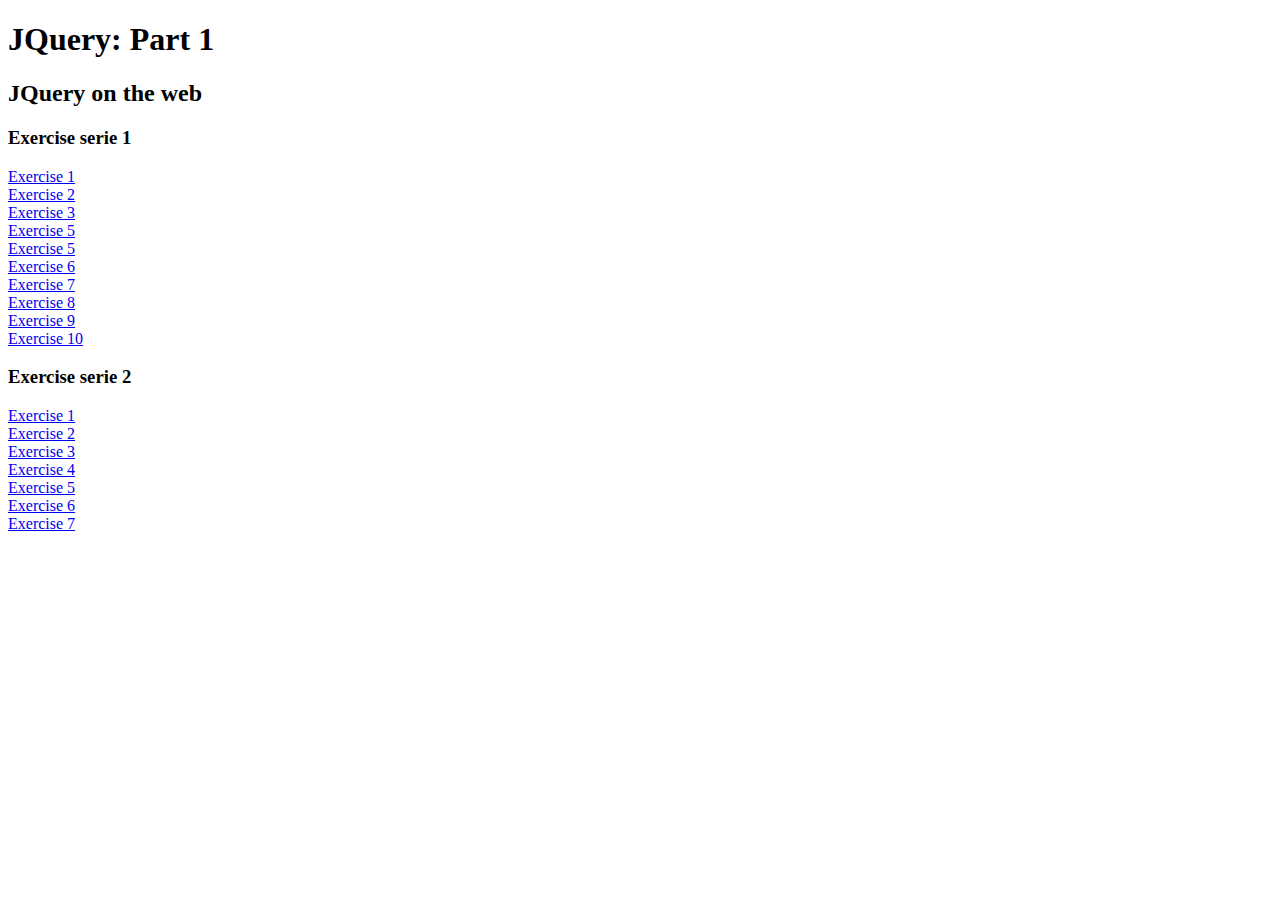
<file: index.html>
<!DOCTYPE html>
<html lang="en">
<head>
    <meta charset="UTF-8">
    <meta name="viewport" content="width=device-width, initial-scale=1.0">

    <!--Link to Bootstrap theme stylesheet-->
    <link rel="stylesheet" href="https://bootswatch.com/4/solar/bootstrap.min.css">

    <title>Exercise Overview</title>
    
</head>
<body>

    <div class="container my-5">

        <h1 class="text-center">JQuery: Part 1</h1>
        <h2 class="text-center">JQuery on the web</h2>

        <div class="row my-5">

            <h3 class="col-12 text-center mb-4 mt-1">Exercise serie 1</h3>

            <!-- Make sure to change the links if they do not match your folder structure! -->
            <div class="col-12 col-lg-6 my-1"><a class="btn btn-success w-100" href="jquery-exercises-1/Exercises_1/index.html">Exercise 1</a></div>
            <div class="col-12 col-lg-6 my-1"><a class="btn btn-success w-100" href="jquery-exercises-1/Exercises_2/index.html">Exercise 2</a></div>
            <div class="col-12 col-lg-6 my-1"><a class="btn btn-success w-100" href="jquery-exercises-1/Exercises_3/index.html">Exercise 3</a></div>
            <div class="col-12 col-lg-6 my-1"><a class="btn btn-success w-100" href="jquery-exercises-1/Exercises_4/index.html">Exercise 5</a></div>
            <div class="col-12 col-lg-6 my-1"><a class="btn btn-success w-100" href="jquery-exercises-1/Exercises_5/index.html">Exercise 5</a></div>
            <div class="col-12 col-lg-6 my-1"><a class="btn btn-success w-100" href="jquery-exercises-1/Exercises_6/index.htm">Exercise 6</a></div>
            <div class="col-12 col-lg-6 my-1"><a class="btn btn-success w-100" href="jquery-exercises-1/Exercises_7/index.html">Exercise 7</a></div>
            <div class="col-12 col-lg-6 my-1"><a class="btn btn-success w-100" href="jquery-exercises-1/Exercises_8/index.html">Exercise 8</a></div>
            <div class="col-12 col-lg-6 my-1"><a class="btn btn-success w-100" href="jquery-exercises-1/Exercises_9/index.html">Exercise 9</a></div>
            <div class="col-12 col-lg-6 my-1"><a class="btn btn-success w-100" href="jquery-exercises-1/Exercises_10/index.html">Exercise 10</a></div>

        </div>

        <div class="row my-5">

            <h3 class="col-12 text-center mb-4 mt-1">Exercise serie 2</h3>
            
            <!-- Make sure to change the links if they do not match your folder structure! -->
            <div class="col-12 col-lg-6 my-1"><a class="btn btn-success w-100" href="jquery-exercises-2/Exercises_1/index.html">Exercise 1</a></div>

            <div class="col-12 col-lg-6 my-1"><a class="btn btn-success w-100" href="jquery-exercises-2/Exercises_2/index.html">Exercise 2</a></div>

            <div class="col-12 col-lg-6 my-1"><a class="btn btn-success w-100" href="jquery-exercises-2/Exercises_3/index.html">Exercise 3</a></div>
           
            <div class="col-12 col-lg-6 my-1"><a class="btn btn-success w-100" href="jquery-exercises-2/Exercises_4/index.html">Exercise 4</a></div>

            <div class="col-12 col-lg-6 my-1"><a class="btn btn-success w-100" href="jquery-exercises-2/Exercises_5/index.html">Exercise 5</a></div>

            <div class="col-12 col-lg-6 my-1"><a class="btn btn-success w-100" href="jquery-exercises-2/Exercises_6/index.html">Exercise 6</a></div>

            <div class="col-12 col-lg-6 my-1"><a class="btn btn-success w-100" href="jquery-exercises-2/Exercises_7/index.html">Exercise 7</a></div>
    
        </div>

    </div>
    
</body>
</html>
</file>
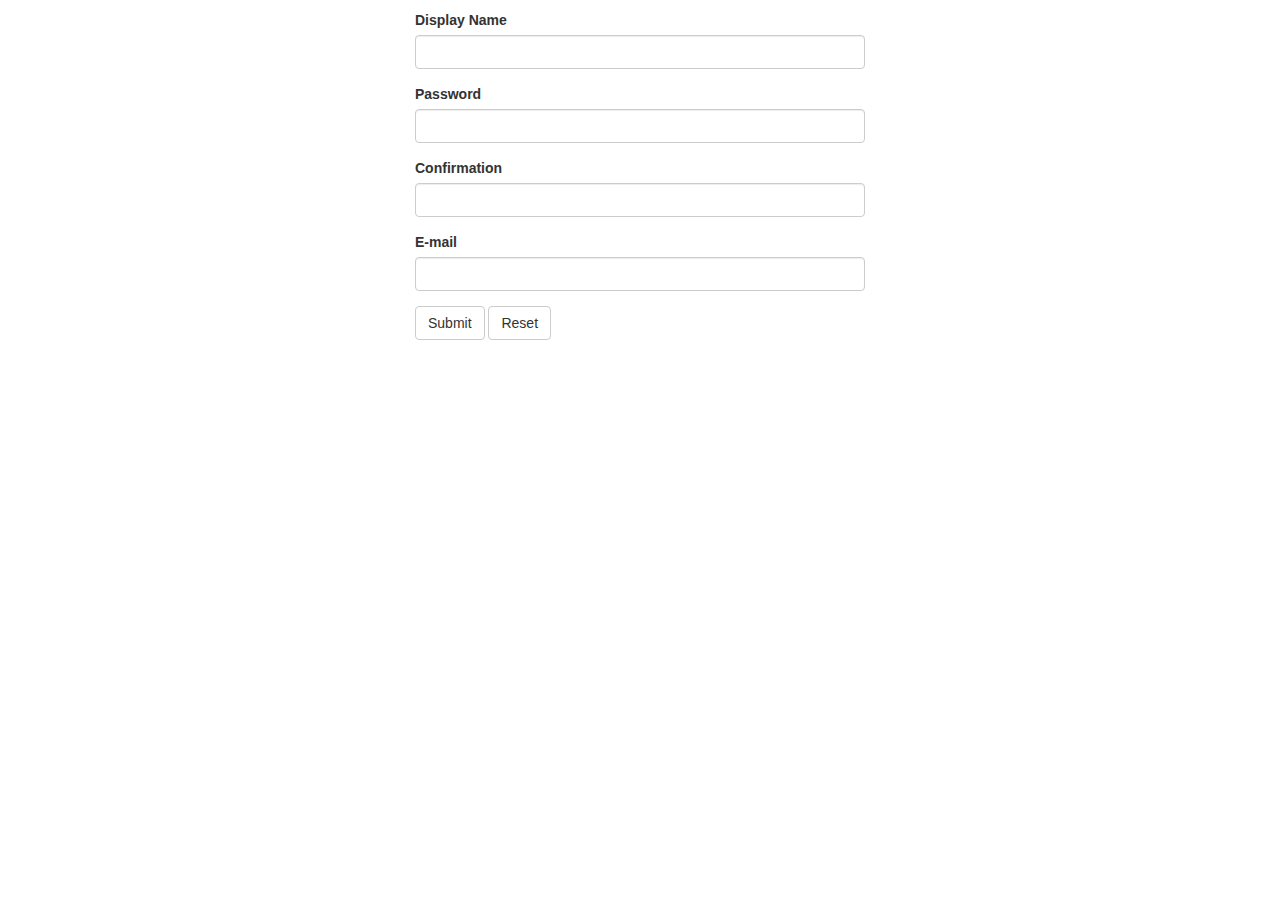
<file: jquery-form/index.html>
<!DOCTYPE html>
<html>

<head>
  <meta charset="UTF-8">
  <title>Interactive Form</title>
  <link rel="stylesheet" href="css/bootstrap.min.css">
  <link rel="stylesheet" href="css/master.css">
</head>

<body>
  <div class="container">
    <div id="mistake">
      <p>You did not fill out the form correctly!</p>
    </div>
    <form id="form">
      <div class="form-group">
        <label for="display-name">Display Name</label>
        <input type="text" id="display-name" class="form-control" value="">
      </div>
      <div class="form-group">
        <label for="pass">Password</label>
        <input type="password" id="pass" class="form-control" value="">
      </div>
      <div class="form-group">
        <label for="pass-confirm">Confirmation</label>
        <input type="password" id="pass-confirm" class="form-control" value="">
      </div>
      <div class="form-group">
        <label for="email">E-mail</label>
        <input type="text" id="email" class="form-control" value="">
      </div>
      <button type="submit" id="send" class="btn btn-default">Submit</button>
      <button type="reset" id="reset" class="btn btn-default">Reset</button>
    </form>
  </div>
  <script src="js/jquery-2.2.2.min.js"></script>
  <script src="js/script.js"></script>
</body>

</html>
</file>
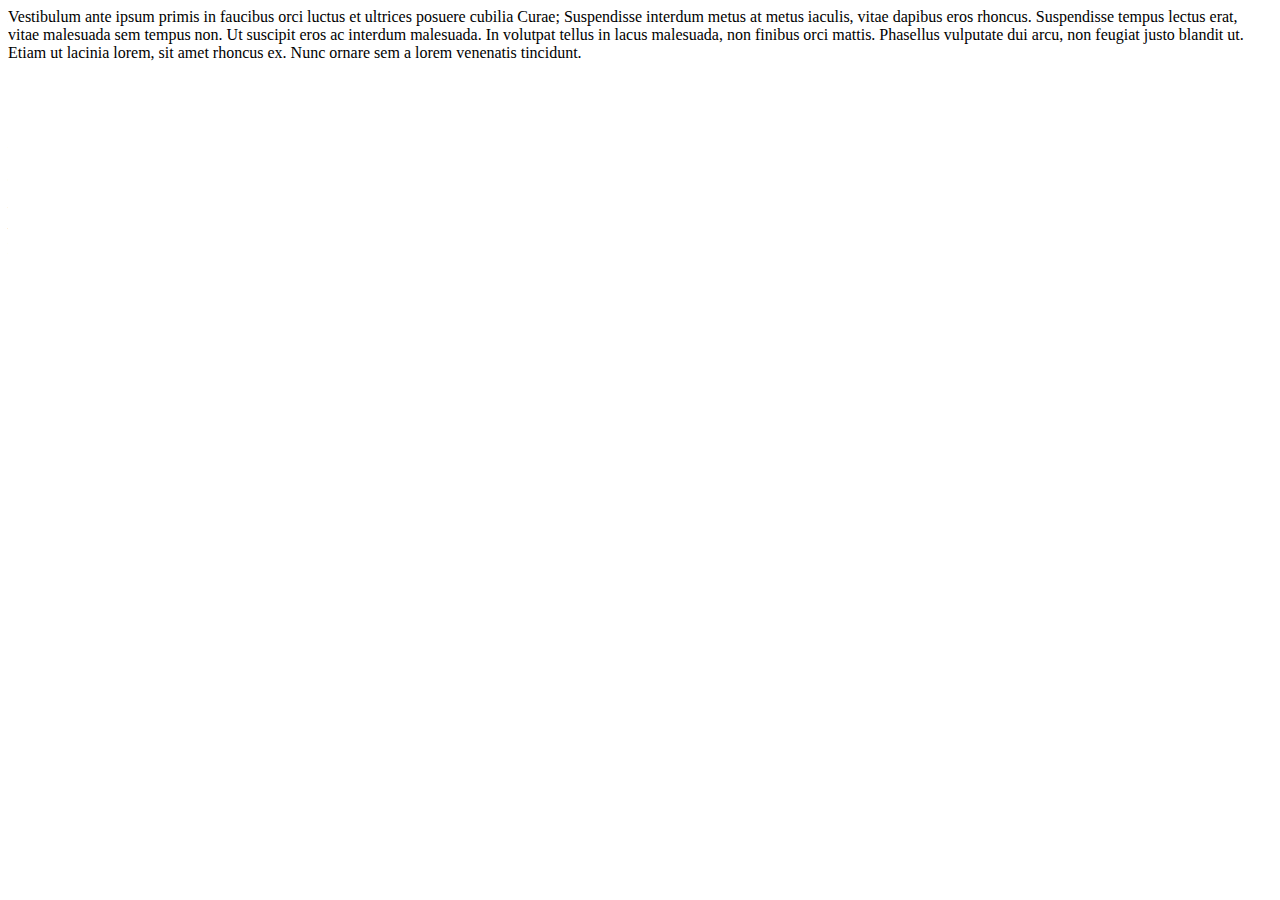
<file: jquery-exercises-1/Exercises_10/index.html>
<!DOCTYPE html>
<html>
  <head>
    <meta charset="utf-8">
    <title>Exercise 10</title>
  </head>
  <body>
    <div id="text_1" class="to_hide">
      Lorem ipsum dolor sit amet, consectetur adipiscing elit. Nulla aliquet quam eu molestie hendrerit. Proin in metus a velit fermentum lacinia. Sed semper euismod sapien, at ultricies metus luctus sit amet. Donec sodales accumsan sem ut egestas. Cum sociis natoque penatibus et magnis dis parturient montes, nascetur ridiculus mus. Donec pulvinar tristique facilisis. Donec rhoncus, enim eget malesuada dictum, risus justo aliquam ex, sit amet ultricies mauris libero nec massa. Nunc eget mauris non massa sollicitudin porta id a massa. Nullam dictum quam non leo varius, et tempus tortor egestas. Integer rhoncus non enim ac auctor. Phasellus mollis lorem mattis elit ultrices fermentum. Donec interdum vel risus porttitor pulvinar. Proin pulvinar lacus sed nunc feugiat imperdiet non sit amet quam. ès ses études à l'université de Cambridge, il y devint professeur d'arabe. En 1799, il fut attaché par le gouvernement britannique à l'ambassade de Lord Elgin dans l'Empire ottoman. Il était chargé d'explorer les bibliothèques de la région (principalement celle du Sérail) pour y découvrir (et y acquérir) des manuscrits inédits de textes antiques. Il se rendit aussi en Égypte, en Terre sainte et au mont Athos. Sa mission fut, de son point de vue, un échec. Il acheta quelques centaines d'ouvrages, principalement dans les bazars de Constantinople, mais aucun ne contenait de texte inédit. Cependant, la façon dont certains manuscrits avaient été acquis, principalement ceux du patriarche de Jérusalem Anthème Ier, ainsi que la querelle entamée sur la plaine de Troie entre Carlyle et un autre professeur de Cambridge, Edward Daniel Clarke, allaient être utilisées, après la mort de Carlyle, contre Lord Elgin, dans les controverses autour de l'acquisition des « marbres d'Elgin ».De retour en Grande-Bretagne à l'automne 1801, Joseph Dacre Carlyle entama une traduction en arabe de la Bible. Sa mort en avril 1804 coupa court à ce travail.</p>
    </div>
    <div id="text_2">
      Vestibulum ante ipsum primis in faucibus orci luctus et ultrices posuere cubilia Curae; Suspendisse interdum metus at metus iaculis, vitae dapibus eros rhoncus. Suspendisse tempus lectus erat, vitae malesuada sem tempus non. Ut suscipit eros ac interdum malesuada. In volutpat tellus in lacus malesuada, non finibus orci mattis. Phasellus vulputate dui arcu, non feugiat justo blandit ut. Etiam ut lacinia lorem, sit amet rhoncus ex. Nunc ornare sem a lorem venenatis tincidunt.
    </div>
    <div id="text_3">
      Nunc maximus at purus id malesuada. Praesent congue dui vitae pellentesque eleifend. Nunc in ligula enim. Suspendisse nec tincidunt lacus, vitae vehicula magna. Nunc eu tempus enim. Nullam et rutrum quam, ut consectetur nunc. Duis tincidunt imperdiet velit, vel mattis tortor aliquam nec. Nulla ac vehicula elit. Mauris iaculis velit eu odio commodo viverra. Proin sit amet facilisis sapien. Aliquam volutpat placerat eros, eget pellentesque elit pretium ut. Maecenas lacinia ornare eros vitae lacinia. Etiam congue dapibus enim, sed fringilla sapien fringilla vitae.
    </div>
    
    <script src="jquery-2.2.4.js"></script>
    <script src="main.js"></script>
  </body>
</html>
</file>
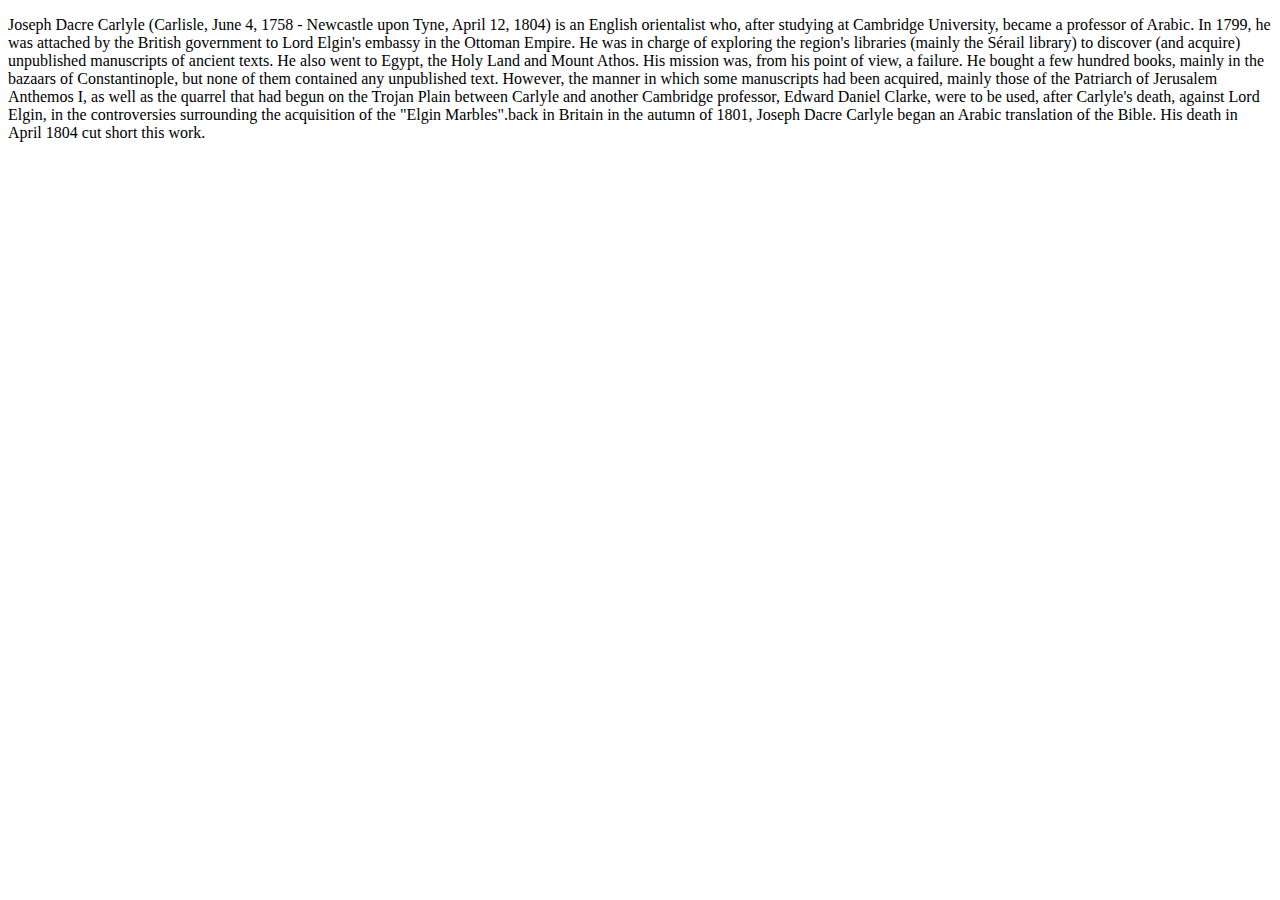
<file: jquery-exercises-1/Exercises_2/index.html>
<!DOCTYPE html>
<html>
<head>
  <meta charset="utf-8">
  <title>Exercise 2</title>
  
</head>
<body>
  <div id="text" hidden="hidden">
    <p>Joseph Dacre Carlyle (Carlisle, June 4, 1758 - Newcastle upon Tyne, April 12, 1804) is an English orientalist who, after studying at Cambridge University, became a professor of Arabic. In 1799, he was attached by the British government to Lord Elgin's embassy in the Ottoman Empire. He was in charge of exploring the region's libraries (mainly the Sérail library) to discover (and acquire) unpublished manuscripts of ancient texts. He also went to Egypt, the Holy Land and Mount Athos. His mission was, from his point of view, a failure. He bought a few hundred books, mainly in the bazaars of Constantinople, but none of them contained any unpublished text. However, the manner in which some manuscripts had been acquired, mainly those of the Patriarch of Jerusalem Anthemos I, as well as the quarrel that had begun on the Trojan Plain between Carlyle and another Cambridge professor, Edward Daniel Clarke, were to be used, after Carlyle's death, against Lord Elgin, in the controversies surrounding the acquisition of the "Elgin Marbles".back in Britain in the autumn of 1801, Joseph Dacre Carlyle began an Arabic translation of the Bible. His death in April 1804 cut short this work.</p>
  </div>

  <script src="jquery-2.2.4.js"></script>
  <script src="main.js"></script>
</body>
</html>
</file>
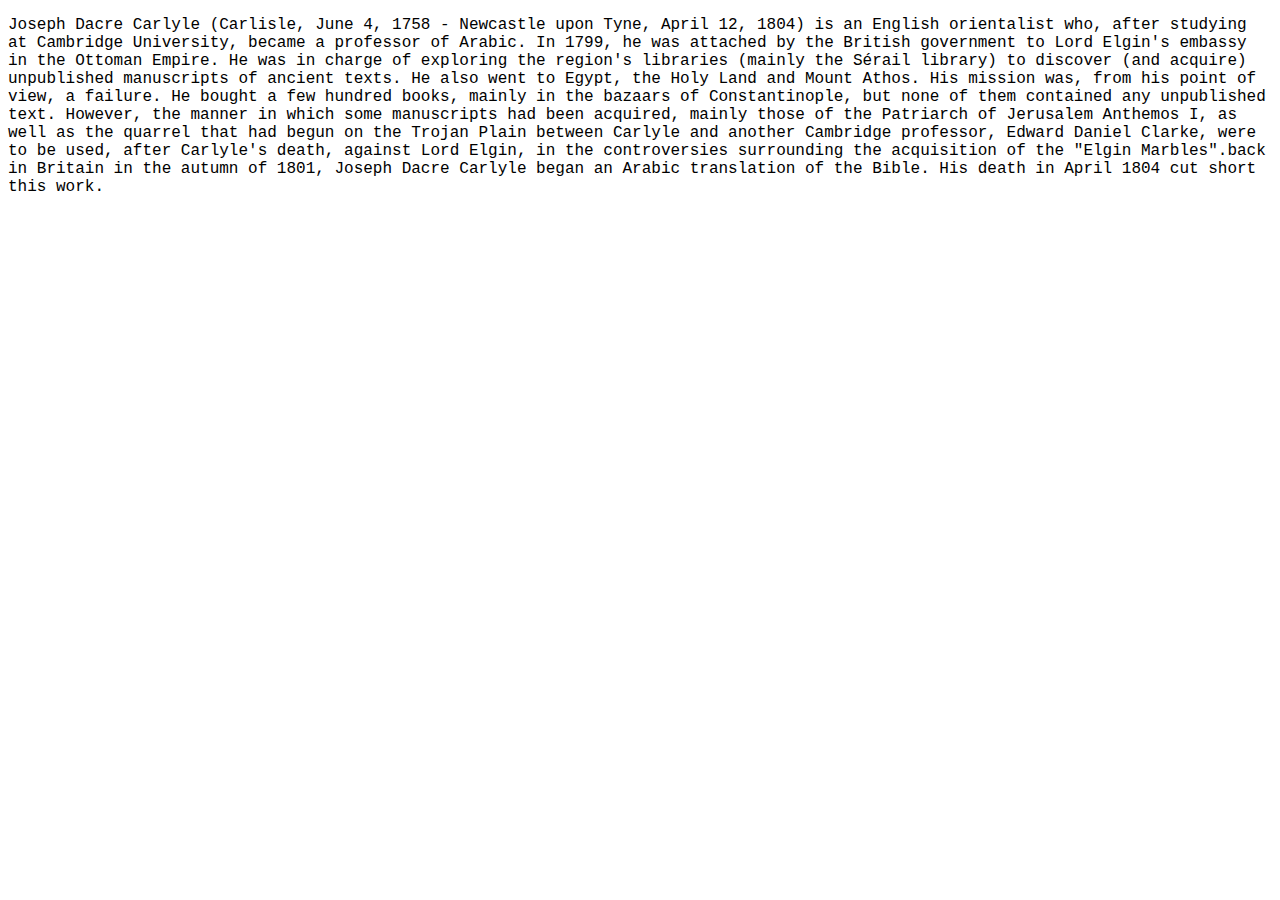
<file: jquery-exercises-1/Exercises_3/index.html>
<!DOCTYPE html>
<html>
<head>
  <meta charset="utf-8">
  <title>Exercise 3</title>
</head>
<body>
  <div id="text">
    <p>Joseph Dacre Carlyle (Carlisle, June 4, 1758 - Newcastle upon Tyne, April 12, 1804) is an English orientalist who, after studying at Cambridge University, became a professor of Arabic. In 1799, he was attached by the British government to Lord Elgin's embassy in the Ottoman Empire. He was in charge of exploring the region's libraries (mainly the Sérail library) to discover (and acquire) unpublished manuscripts of ancient texts. He also went to Egypt, the Holy Land and Mount Athos. His mission was, from his point of view, a failure. He bought a few hundred books, mainly in the bazaars of Constantinople, but none of them contained any unpublished text. However, the manner in which some manuscripts had been acquired, mainly those of the Patriarch of Jerusalem Anthemos I, as well as the quarrel that had begun on the Trojan Plain between Carlyle and another Cambridge professor, Edward Daniel Clarke, were to be used, after Carlyle's death, against Lord Elgin, in the controversies surrounding the acquisition of the "Elgin Marbles".back in Britain in the autumn of 1801, Joseph Dacre Carlyle began an Arabic translation of the Bible. His death in April 1804 cut short this work.</p>
  </div>

  <script src="jquery-2.2.4.js"></script>
  <script src="main.js"></script>
</body>
</html>
</file>
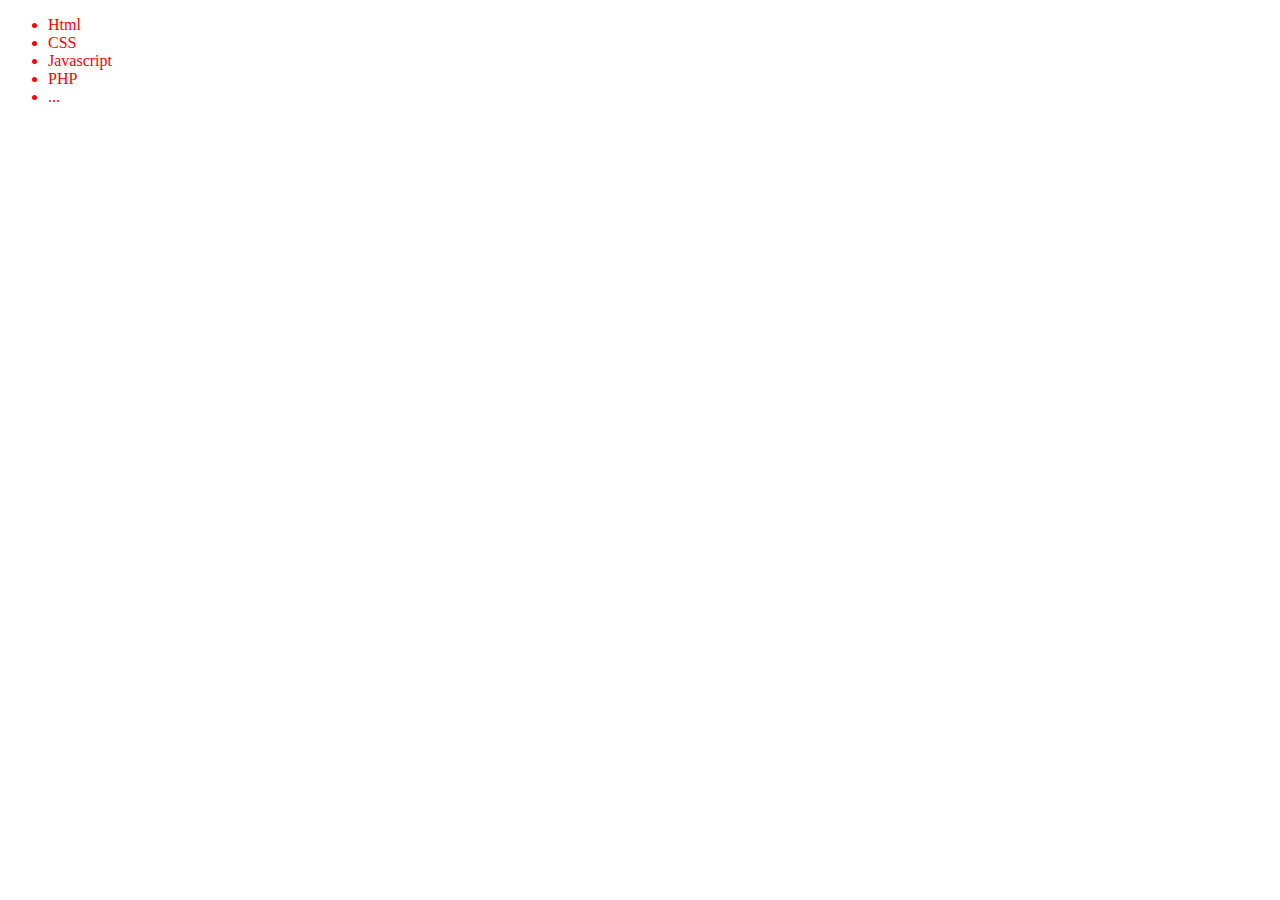
<file: jquery-exercises-1/Exercises_4/index.html>
<!DOCTYPE html>
<html>
<head>
  <meta charset="utf-8">
  <title>Exercise 4</title>
</head>
<body>
  <ul>
    <li>Html</li>
    <li>CSS</li>
    <li>Javascript</li>
    <li>PHP</li>
    <li>...</li>
  </ul>

  <script src="jquery-2.2.4.js"></script>
  <script src="main.js"></script>
</body>
</html>
</file>
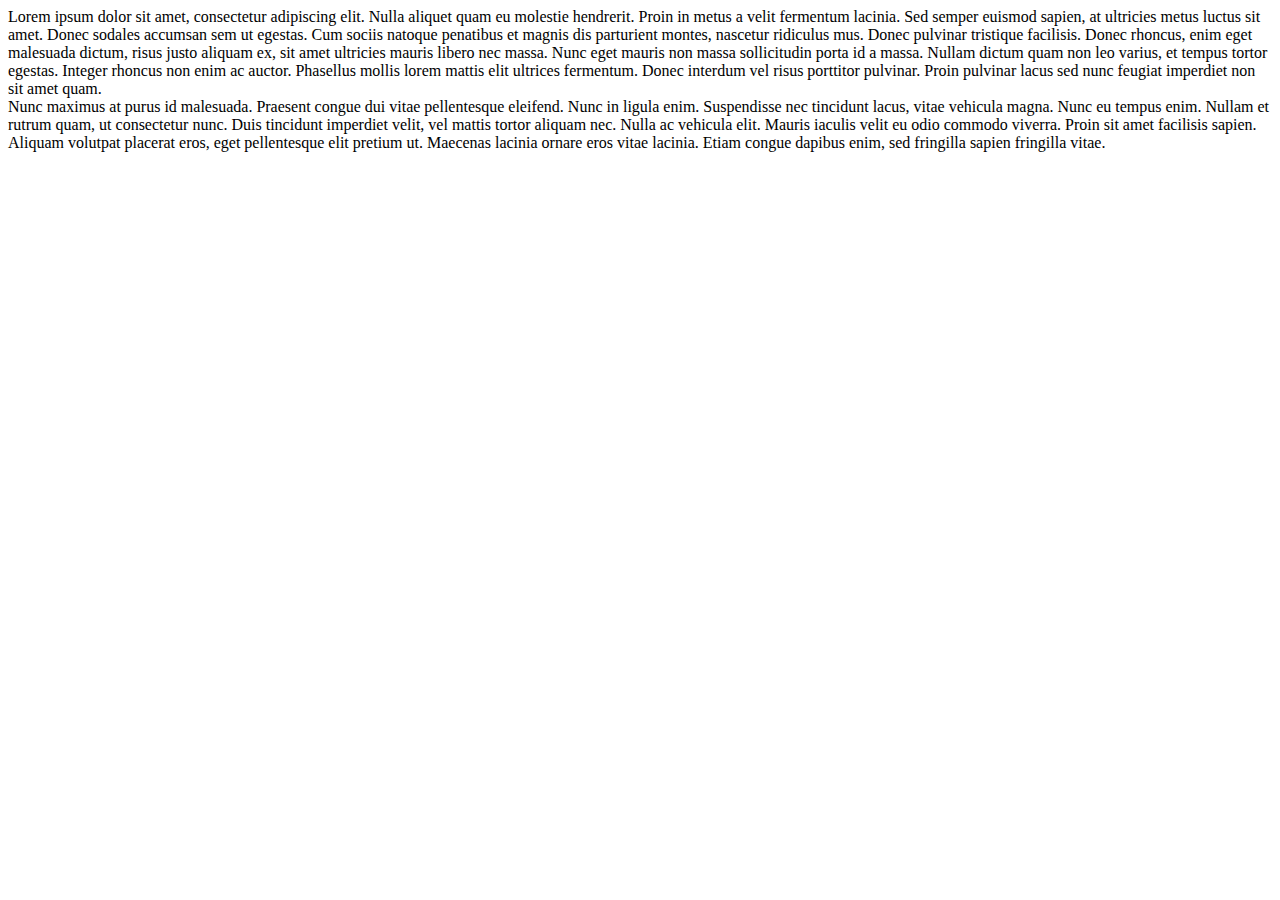
<file: jquery-exercises-1/Exercises_5/index.html>
<!DOCTYPE html>
<html>
<head>
  <meta charset="utf-8">
  <title>Exercise 5</title>
</head>
<body>
  <div id="text_1">
    Lorem ipsum dolor sit amet, consectetur adipiscing elit. Nulla aliquet quam eu molestie hendrerit. Proin in metus a velit fermentum lacinia. Sed semper euismod sapien, at ultricies metus luctus sit amet. Donec sodales accumsan sem ut egestas. Cum sociis natoque penatibus et magnis dis parturient montes, nascetur ridiculus mus. Donec pulvinar tristique facilisis. Donec rhoncus, enim eget malesuada dictum, risus justo aliquam ex, sit amet ultricies mauris libero nec massa. Nunc eget mauris non massa sollicitudin porta id a massa. Nullam dictum quam non leo varius, et tempus tortor egestas. Integer rhoncus non enim ac auctor. Phasellus mollis lorem mattis elit ultrices fermentum. Donec interdum vel risus porttitor pulvinar. Proin pulvinar lacus sed nunc feugiat imperdiet non sit amet quam.
  </div>
  <div id="text_2">
    Vestibulum ante ipsum primis in faucibus orci luctus et ultrices posuere cubilia Curae; Suspendisse interdum metus at metus iaculis, vitae dapibus eros rhoncus. Suspendisse tempus lectus erat, vitae malesuada sem tempus non. Ut suscipit eros ac interdum malesuada. In volutpat tellus in lacus malesuada, non finibus orci mattis. Phasellus vulputate dui arcu, non feugiat justo blandit ut. Etiam ut lacinia lorem, sit amet rhoncus ex. Nunc ornare sem a lorem venenatis tincidunt.
  </div>
  <div id="text_3">
    Nunc maximus at purus id malesuada. Praesent congue dui vitae pellentesque eleifend. Nunc in ligula enim. Suspendisse nec tincidunt lacus, vitae vehicula magna. Nunc eu tempus enim. Nullam et rutrum quam, ut consectetur nunc. Duis tincidunt imperdiet velit, vel mattis tortor aliquam nec. Nulla ac vehicula elit. Mauris iaculis velit eu odio commodo viverra. Proin sit amet facilisis sapien. Aliquam volutpat placerat eros, eget pellentesque elit pretium ut. Maecenas lacinia ornare eros vitae lacinia. Etiam congue dapibus enim, sed fringilla sapien fringilla vitae.
  </div>
  
  <script src="jquery-2.2.4.js"></script>
  <script src="main.js"></script>
</body>
</html>
</file>
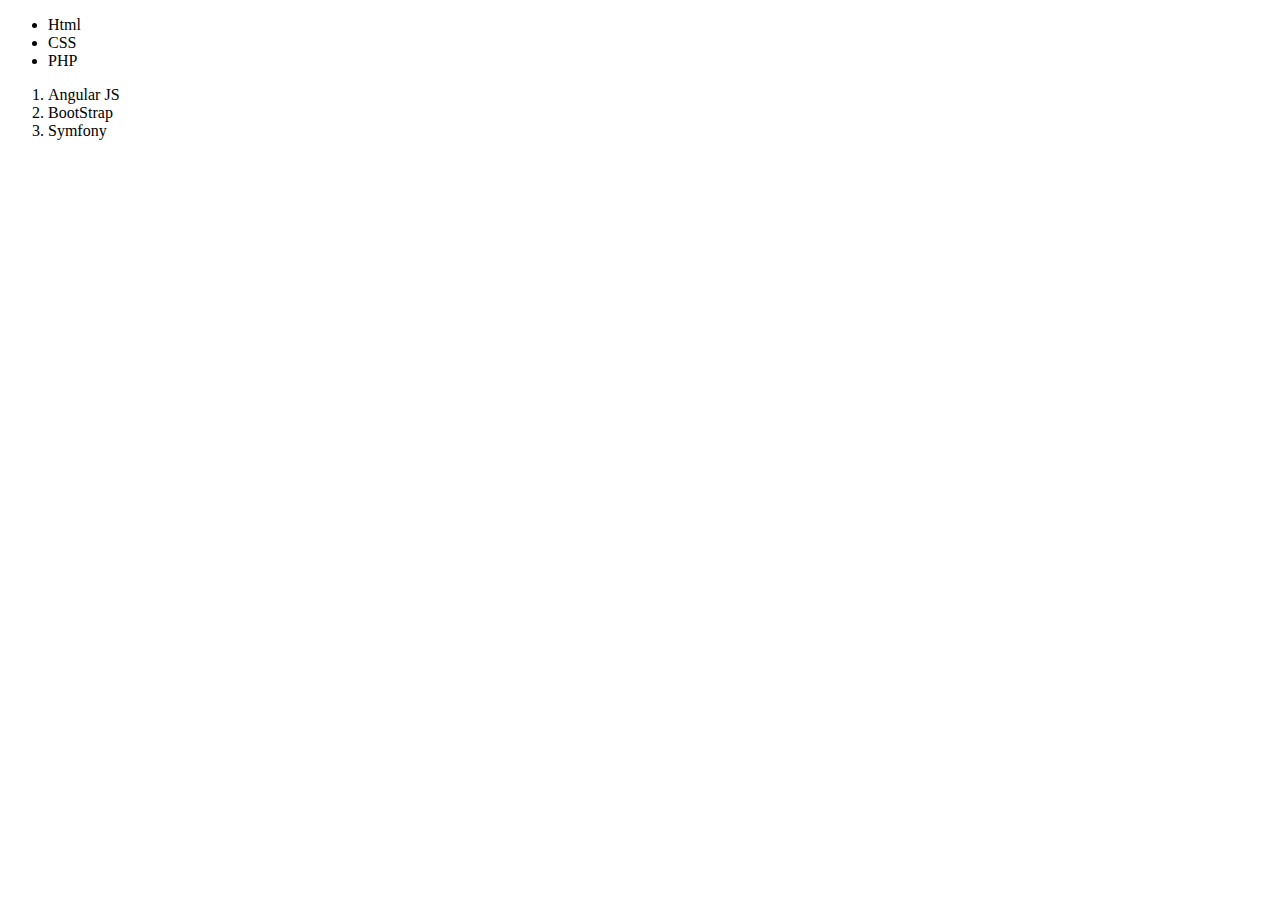
<file: jquery-exercises-1/Exercises_6/index.html>
<!DOCTYPE html>
<html>
  <head>
    <meta charset="utf-8">
    <title>Exercise 6</title>
  </head>
  <body>
    <ul>
      <li>Html</li>
      <li>CSS</li>
      <li class="to_hide">Javascript</li>
      <li>PHP</li>
      <li class="to_hide">...</li>
    </ul>
    <ol>
      <li class="to_hide">JQuery</li>
      <li>Angular JS</li>
      <li class="to_hide">Node JS</li>
      <li>BootStrap</li>
      <li>Symfony</li>
      <li class="to_hide">Laravel</li>
    </ol>

    <script src="jquery-2.2.4.js"></script>
    <script src="main.js"></script>
  </body>
</html>
</file>
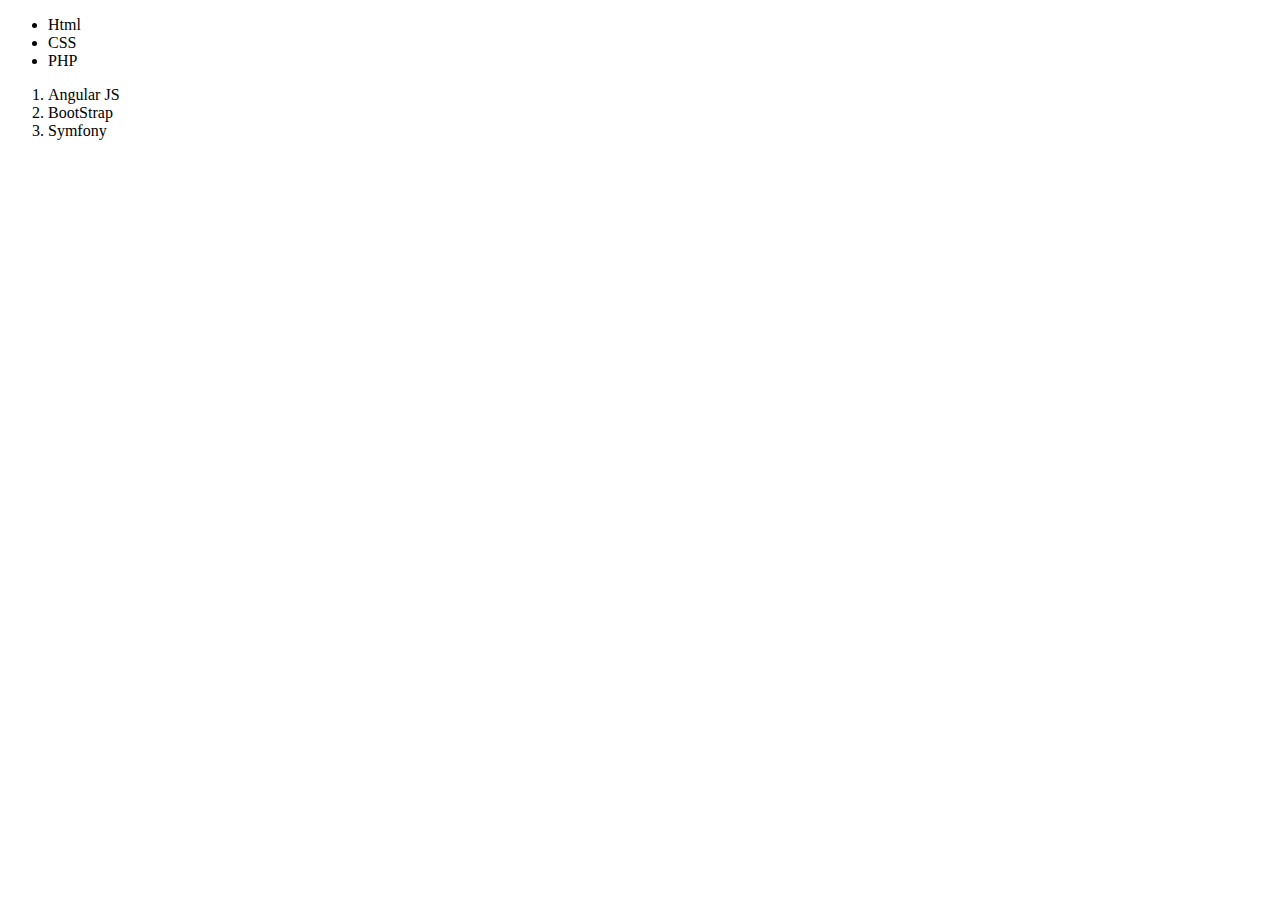
<file: jquery-exercises-1/Exercises_7/index.html>
<!DOCTYPE html>
<html>
  <head>
    <meta charset="utf-8">
    <title>Exercise 7</title>
  </head>
  <body>
    <ul>
      <li>Html</li>
      <li>CSS</li>
      <li class="delete">Javascript</li>
      <li>PHP</li>
      <li class="delete">...</li>
    </ul>
    <ol>
      <li class="delete">JQuery</li>
      <li>Angular JS</li>
      <li class="delete">Node JS</li>
      <li>BootStrap</li>
      <li>Symfony</li>
      <li class="delete">Laravel</li>
    </ol>

    <script src="jquery-2.2.4.js"></script>
    <script src="main.js"></script>
  </body>
</html>
</file>
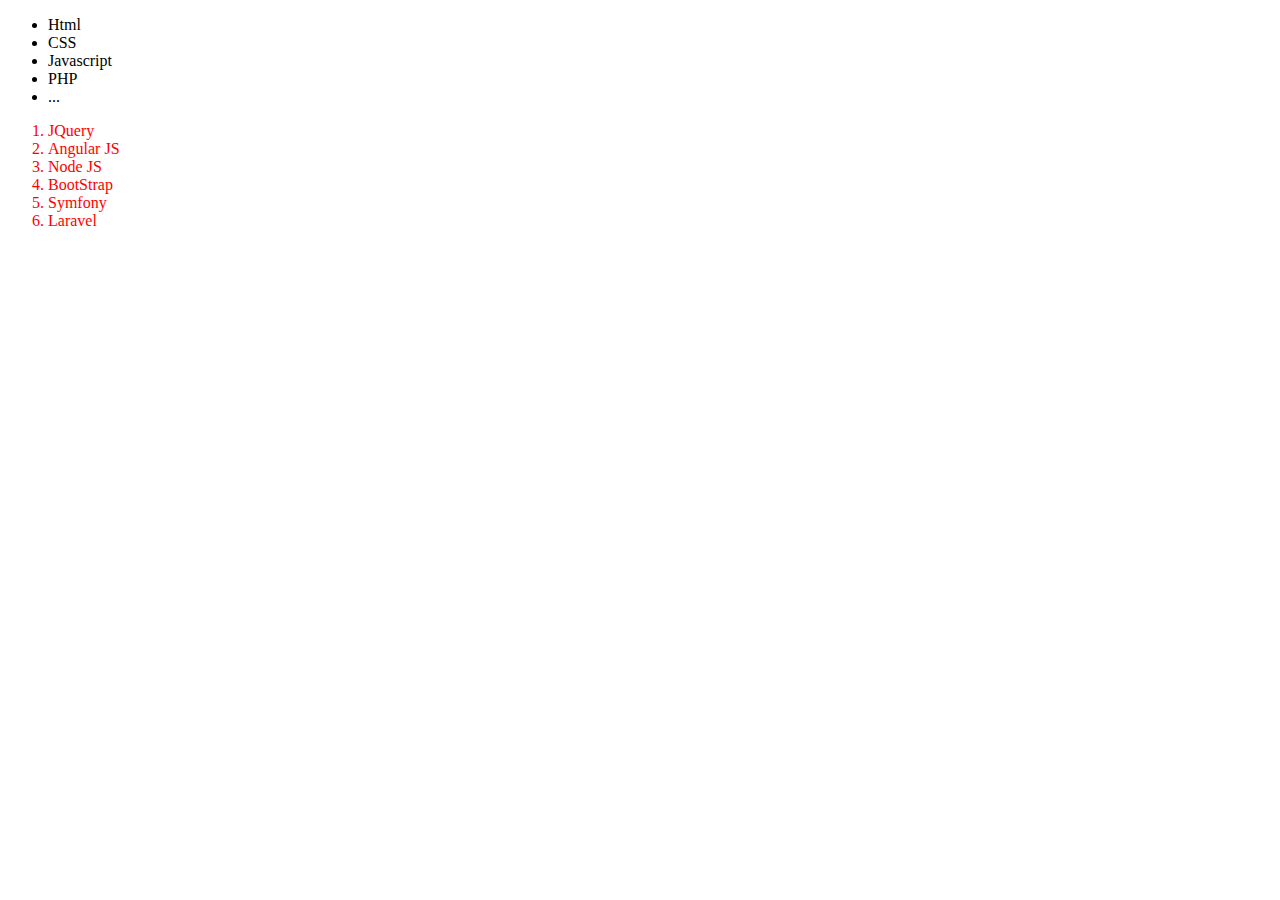
<file: jquery-exercises-1/Exercises_8/index.html>
<!DOCTYPE html>
<html>
  <head>
    <meta charset="utf-8">
    <title>Exercise 8</title>
  </head>
  <body>
    <ul>
      <li>Html</li>
      <li>CSS</li>
      <li>Javascript</li>
      <li>PHP</li>
      <li>...</li>
    </ul>
    <ol>
      <li>JQuery</li>
      <li>Angular JS</li>
      <li>Node JS</li>
      <li>BootStrap</li>
      <li>Symfony</li>
      <li>Laravel</li>
    </ol>
    <script src="jquery-2.2.4.js"></script>
    <script src="main.js"></script>
  </body>
</html>
</file>
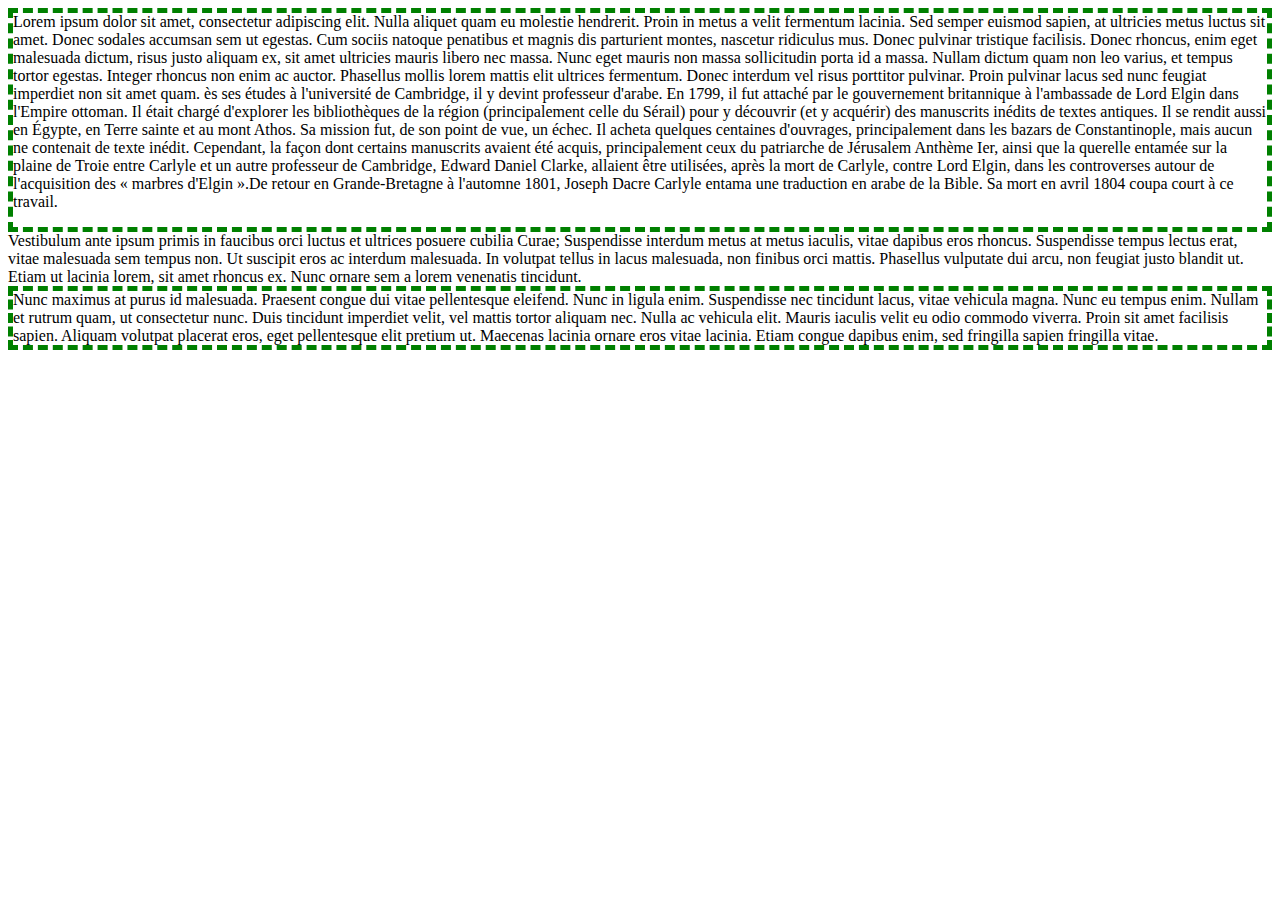
<file: jquery-exercises-1/Exercises_9/index.html>
<!DOCTYPE html>
<html>
<head>
  <meta charset="utf-8">
  <title>Exercise 9</title>
</head>
<body>
  <div id="text_1">
    Lorem ipsum dolor sit amet, consectetur adipiscing elit. Nulla aliquet quam eu molestie hendrerit. Proin in metus a velit fermentum lacinia. Sed semper euismod sapien, at ultricies metus luctus sit amet. Donec sodales accumsan sem ut egestas. Cum sociis natoque penatibus et magnis dis parturient montes, nascetur ridiculus mus. Donec pulvinar tristique facilisis. Donec rhoncus, enim eget malesuada dictum, risus justo aliquam ex, sit amet ultricies mauris libero nec massa. Nunc eget mauris non massa sollicitudin porta id a massa. Nullam dictum quam non leo varius, et tempus tortor egestas. Integer rhoncus non enim ac auctor. Phasellus mollis lorem mattis elit ultrices fermentum. Donec interdum vel risus porttitor pulvinar. Proin pulvinar lacus sed nunc feugiat imperdiet non sit amet quam. ès ses études à l'université de Cambridge, il y devint professeur d'arabe. En 1799, il fut attaché par le gouvernement britannique à l'ambassade de Lord Elgin dans l'Empire ottoman. Il était chargé d'explorer les bibliothèques de la région (principalement celle du Sérail) pour y découvrir (et y acquérir) des manuscrits inédits de textes antiques. Il se rendit aussi en Égypte, en Terre sainte et au mont Athos. Sa mission fut, de son point de vue, un échec. Il acheta quelques centaines d'ouvrages, principalement dans les bazars de Constantinople, mais aucun ne contenait de texte inédit. Cependant, la façon dont certains manuscrits avaient été acquis, principalement ceux du patriarche de Jérusalem Anthème Ier, ainsi que la querelle entamée sur la plaine de Troie entre Carlyle et un autre professeur de Cambridge, Edward Daniel Clarke, allaient être utilisées, après la mort de Carlyle, contre Lord Elgin, dans les controverses autour de l'acquisition des « marbres d'Elgin ».De retour en Grande-Bretagne à l'automne 1801, Joseph Dacre Carlyle entama une traduction en arabe de la Bible. Sa mort en avril 1804 coupa court à ce travail.</p>
  </div>
  <div id="text_2">
    Vestibulum ante ipsum primis in faucibus orci luctus et ultrices posuere cubilia Curae; Suspendisse interdum metus at metus iaculis, vitae dapibus eros rhoncus. Suspendisse tempus lectus erat, vitae malesuada sem tempus non. Ut suscipit eros ac interdum malesuada. In volutpat tellus in lacus malesuada, non finibus orci mattis. Phasellus vulputate dui arcu, non feugiat justo blandit ut. Etiam ut lacinia lorem, sit amet rhoncus ex. Nunc ornare sem a lorem venenatis tincidunt.
  </div>
  <div id="text_3">
    Nunc maximus at purus id malesuada. Praesent congue dui vitae pellentesque eleifend. Nunc in ligula enim. Suspendisse nec tincidunt lacus, vitae vehicula magna. Nunc eu tempus enim. Nullam et rutrum quam, ut consectetur nunc. Duis tincidunt imperdiet velit, vel mattis tortor aliquam nec. Nulla ac vehicula elit. Mauris iaculis velit eu odio commodo viverra. Proin sit amet facilisis sapien. Aliquam volutpat placerat eros, eget pellentesque elit pretium ut. Maecenas lacinia ornare eros vitae lacinia. Etiam congue dapibus enim, sed fringilla sapien fringilla vitae.
  </div>
  <script src="jquery-2.2.4.js"></script>
  <script src="main.js"></script>
</body>
</html>
</file>
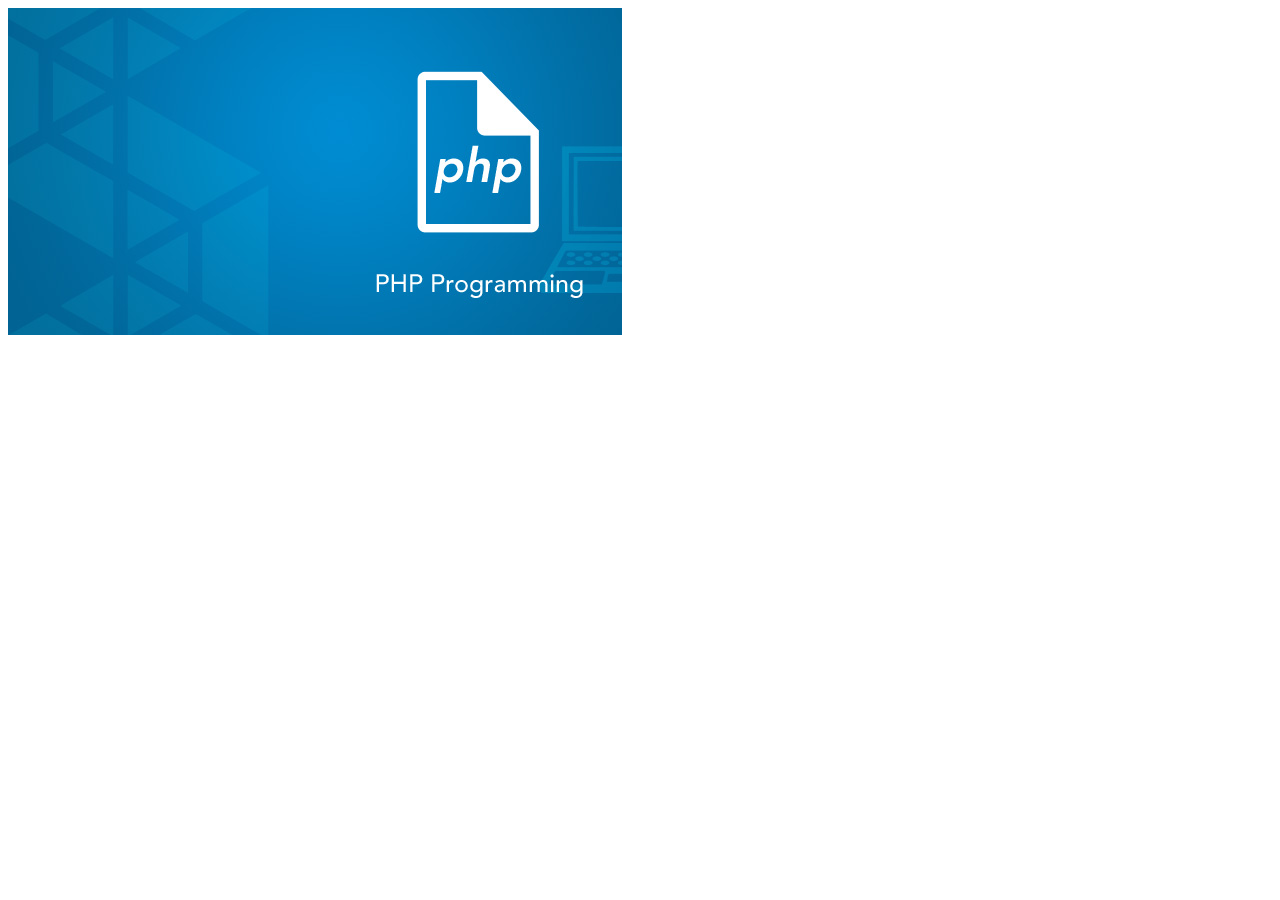
<file: jquery-exercises-2/Exercises_2/index.html>
<!DOCTYPE html>
<html>
  <head>
    <meta charset="utf-8">
    <title>Exercise 2</title>
  </head>
  <body>
      <img src="images/image.jpg" id="image" />
      
      <script src="jquery-2.2.4.js"></script>
      <script src="main.js"></script>
  </body>
</html>
</file>
<file: jquery-form/css/master.css>
.container {
    width: 500px;
    margin: 0 auto;
}
#mistake {
    display: none;
}
form {
    padding: 10px;
}
</file>
